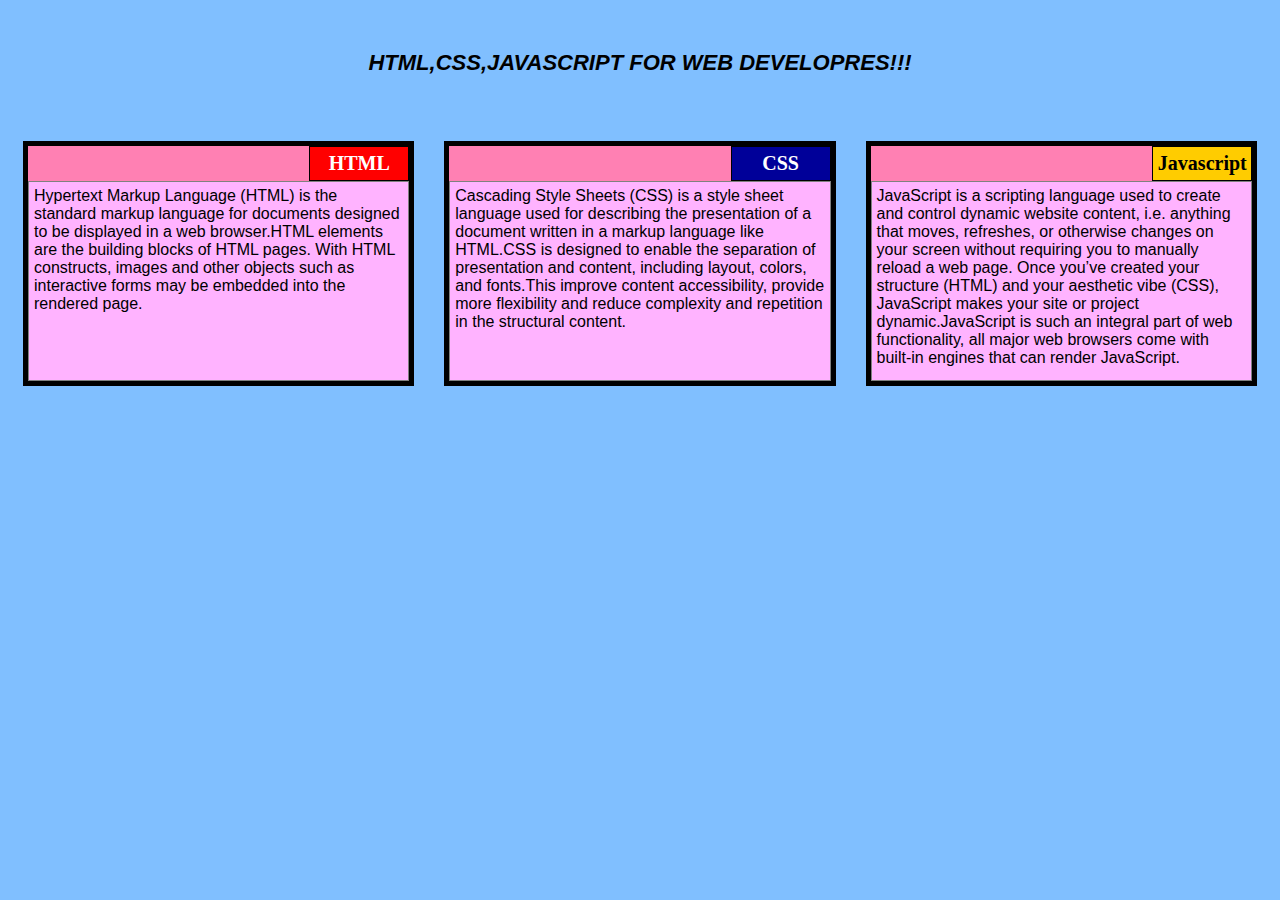
<file: mod2_solution/index.html>
<!DOCTYPE html>
<html>
<head>
<meta charset="utf-8">
<title>module2-solution</title>
</head>
<style >
	/*basic style*/
	* {
		box-sizing: border-box;
	}
	body {
		background-color: #80bfff;
	}
	h1 {
		margin: 50px;
		text-align: center;
		font-family:Arial, Helvetica, sans-serif;
		font-weight: bold;
		text-transform: capitalize;
		font-size: 22px;
	}
	section {
		position: relative;
		padding: 15px;
		width: 100%;
	}
	p {
		position: relative;
		clear: right;
	}
	div {
		position: relative;
		background-color: #ff80b3;
		border: 5px solid black;
		width: 100%;
		margin-left: auto;
		margin-right: auto;
		margin-bottom: auto;
	}
	.s1 {
		float: right;
		width: 100px;
		padding: 5px;
		margin: 0px;
		border: 1px solid black;
		text-align: center;
		font-size: 125%;
		font-weight: bold;color:white;
		background-color: #ff0000;

	}
	.s2 {
		float: right;
		color: white;
		width: 100px;
		padding: 5px;
		margin: 0px;
		border: 1px solid black;
		text-align: center;
		font-size: 125%;
		font-weight: bold;
		background-color: #000099;

	}
	.s3 {
		color: black;
		float: right;
		width: 100px;
		padding: 5px;
		margin: 0px;
		border: 1px solid black;
		text-align: center;
		font-size: 125%;
		font-weight: bold;
		background-color: #ffcc00;

	}
.cont {
		padding: 5px;
		border: 1px solid grey;
		background-color: #ffb3ff;
		font-family: Helvetica;
		color: black;
		margin: 0px;
		height: 200px;
		overflow: auto;
	}

	.row {
		width: 90%;
	}

	/*desktop version*/
	@media (min-width: 992px){
		.column-lg-4 {
			float: left;
			width: 33.33%;
		}
	}
	/*tablet version*/
	@media (min-width: 768px) and (max-width: 991px){
		.colmn-md-6 {
			float: left;
			width: 50%;
			margin-left: auto;
			margin-right: auto;
		}
		.colmn-md-12 {
			float: left;
			width: 100%;
			margin-left: auto;
			margin-right: auto;
		}
	}
	/*mobile version*/
	@media (max-width: 767px){
		.colmn-sm-12 {
			float: left;
			width: 100%;
		}
	}
</style>
<body >
<h1><i>HTML,CSS,JAVASCRIPT FOR WEB DEVELOPRES!!!</i></h1>
	<section class="column-lg-4 colmn-md-6 colmn-sm-12">
		<div>
			<p class="s1">HTML</p>
			<p class="cont">
			 Hypertext Markup Language (HTML) is the standard markup language for documents designed to be displayed in a web browser.HTML elements are the building blocks of HTML pages. With HTML constructs, images and other objects such as interactive forms may be embedded into the rendered page.
			</p>
		</div>
	</section>
	<section class="column-lg-4 colmn-md-6 colmn-sm-12">
		<div>
			<p class="s2">CSS</p>
			<p class="cont">Cascading Style Sheets (CSS) is a style sheet language used for describing the presentation of a document written in a markup language like HTML.CSS is designed to enable the separation of presentation and content, including layout, colors, and fonts.This  improve content accessibility, provide more flexibility and reduce complexity and repetition in the structural content.

</p>
		</div>
	</section>
	<section class="column-lg-4 colmn-md-12 colmn-sm-12">
	<div>
		<p class="s3">Javascript</p>
			<p class="cont">JavaScript is a scripting language used to create and control dynamic website content, i.e. anything that moves, refreshes, or otherwise changes on your screen without requiring you to manually reload a web page. Once you’ve created your structure (HTML) and your aesthetic vibe (CSS), JavaScript makes your site or project dynamic.JavaScript is such an integral part of web functionality, all major web browsers come with built-in engines that can render JavaScript. </p>
	</div>
</body>
</html>
</file>
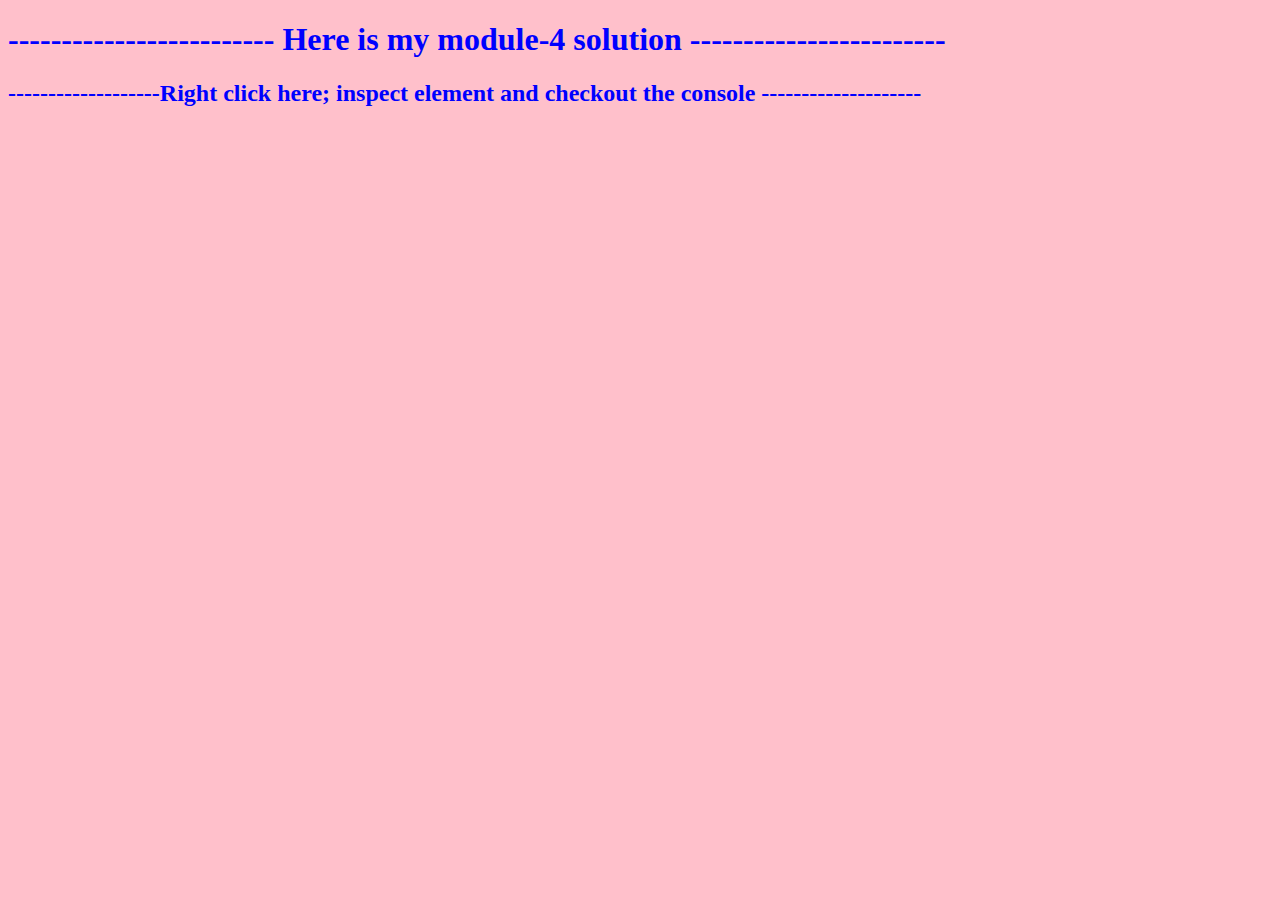
<file: module4-solution/index.html>
<!DOCTYPE html>
<html>
<head>
  <meta charset="utf-8">
  <title>Module 4 Solution</title>
  <script src="SpeakHello.js"></script>
  <script src="SpeakGoodBye.js"></script>
  <script src="script.js"></script>
  <style>
    body {background-color: pink;}
    h1,h2   {color: blue;}
    
  </style>
</head>

  <h1>------------------------- Here is my module-4 solution ------------------------</h1>
  <h2>-------------------Right click here; inspect element and checkout the console --------------------</h2>
    
</body>
</html>
</file>
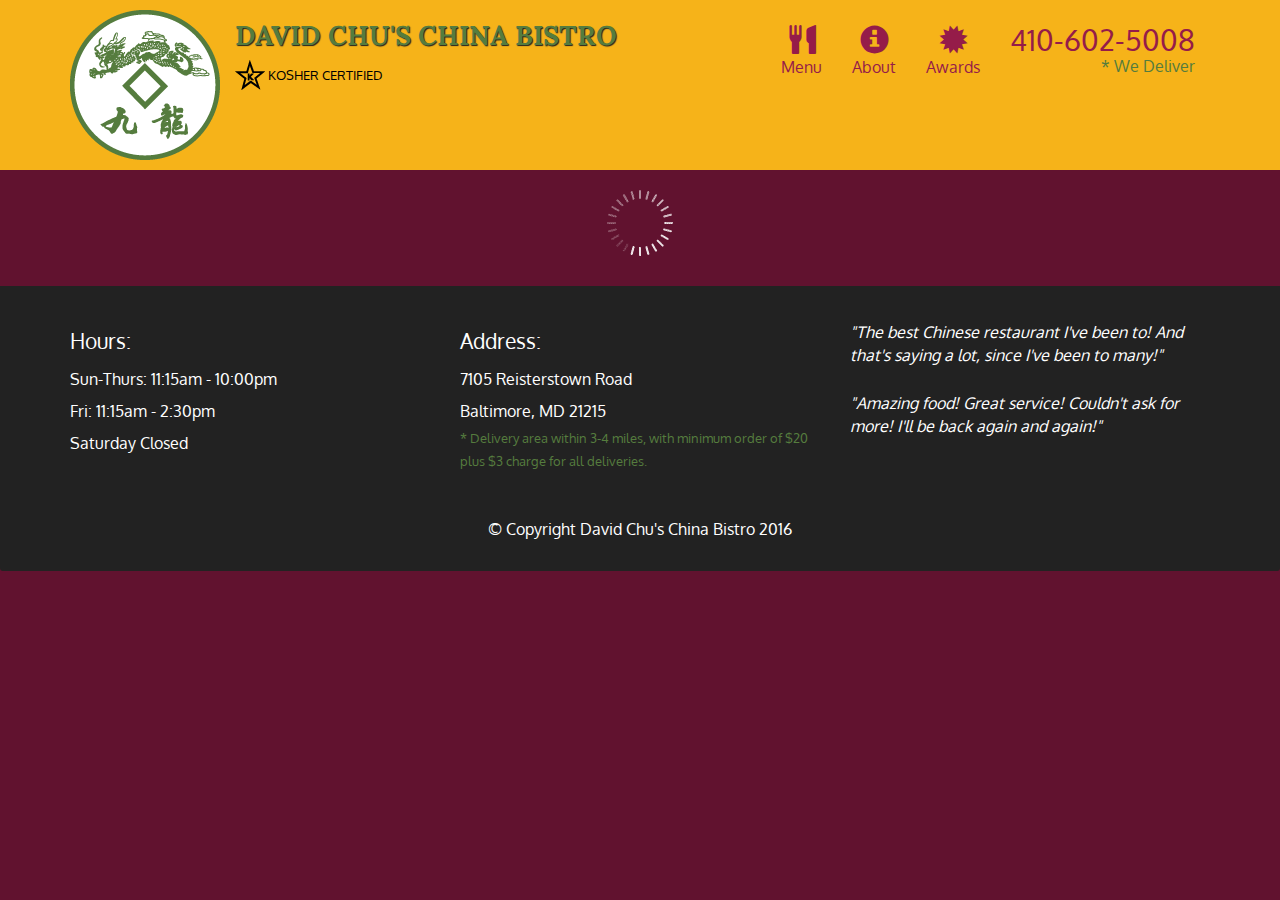
<file: module5-solution/index.html>
<!doctype html>
<html lang="en">
  <head>
    <meta charset="utf-8">
    <meta http-equiv="X-UA-Compatible" content="IE=edge">
    <meta name="viewport" content="width=device-width, initial-scale=1">
    <title>David Chu's China Bistro</title>
    <link rel="stylesheet" href="css/bootstrap.min.css">
    <link rel="stylesheet" href="css/styles.css">
    <link href='https://fonts.googleapis.com/css?family=Oxygen:400,300,700' rel='stylesheet' type='text/css'>
    <link href='https://fonts.googleapis.com/css?family=Lora' rel='stylesheet' type='text/css'>
  </head>
<body>
  <header>
    <nav id="header-nav" class="navbar navbar-default">
      <div class="container">
        <div class="navbar-header">
          <a href="index.html" class="pull-left visible-md visible-lg">
            <div id="logo-img" alt="Logo image"></div>
          </a>

          <div class="navbar-brand">
            <a href="index.html"><h1>David Chu's China Bistro</h1></a>
            <p>
              <img src="images/star-k-logo.png" alt="Kosher certification">
              <span>Kosher Certified</span>
            </p>
          </div>

          <button id="navbarToggle" type="button" class="navbar-toggle collapsed" data-toggle="collapse" data-target="#collapsable-nav" aria-expanded="false">
            <span class="sr-only">Toggle navigation</span>
            <span class="icon-bar"></span>
            <span class="icon-bar"></span>
            <span class="icon-bar"></span>
          </button>
        </div>
        
        <div id="collapsable-nav" class="collapse navbar-collapse">
           <ul id="nav-list" class="nav navbar-nav navbar-right">
            <li id="navHomeButton" class="visible-xs active">
              <a href="index.html">
                <span class="glyphicon glyphicon-home"></span> Home</a>
            </li>
            <li id="navMenuButton">
              <a href="#" onclick="$dc.loadMenuCategories();">
                <span class="glyphicon glyphicon-cutlery"></span><br class="hidden-xs"> Menu</a>
            </li>
            <li>
              <a href="#">
                <span class="glyphicon glyphicon-info-sign"></span><br class="hidden-xs"> About</a>
            </li>
            <li>
              <a href="#">
                <span class="glyphicon glyphicon-certificate"></span><br class="hidden-xs"> Awards</a>
            </li>
            <li id="phone" class="hidden-xs">
              <a href="tel:410-602-5008">
                <span>410-602-5008</span></a><div>* We Deliver</div>
            </li>
          </ul><!-- #nav-list -->
        </div><!-- .collapse .navbar-collapse -->
      </div><!-- .container -->
    </nav><!-- #header-nav -->
  </header>

  <div id="call-btn" class="visible-xs">
    <a class="btn" href="tel:410-602-5008">
    <span class="glyphicon glyphicon-earphone"></span>
    410-602-5008
    </a>
  </div>
  <div id="xs-deliver" class="text-center visible-xs">* We Deliver</div>

  <div id="main-content" class="container"></div>

  <footer class="panel-footer">
    <div class="container">
      <div class="row">
        <section id="hours" class="col-sm-4">
          <span>Hours:</span><br>
          Sun-Thurs: 11:15am - 10:00pm<br>
          Fri: 11:15am - 2:30pm<br>
          Saturday Closed
          <hr class="visible-xs">
        </section>
        <section id="address" class="col-sm-4">
          <span>Address:</span><br>
          7105 Reisterstown Road<br>
          Baltimore, MD 21215
          <p>* Delivery area within 3-4 miles, with minimum order of $20 plus $3 charge for all deliveries.</p>
          <hr class="visible-xs">
        </section>
        <section id="testimonials" class="col-sm-4">
          <p>"The best Chinese restaurant I've been to! And that's saying a lot, since I've been to many!"</p>
          <p>"Amazing food! Great service! Couldn't ask for more! I'll be back again and again!"</p>
        </section>
      </div>
      <div class="text-center">&copy; Copyright David Chu's China Bistro 2016</div>
    </div>
  </footer>

  <!-- jQuery (Bootstrap JS plugins depend on it) -->
  <script src="js/jquery-2.1.4.min.js"></script>
  <script src="js/bootstrap.min.js"></script>
  <script src="js/ajax-utils.js"></script>
  <script src="js/script.js"></script>
</body>
</html>
</file>
<file: module5-solution/css/styles.css>
body {
  font-size: 16px;
  color: #fff;
  background-color: #61122f;
  font-family: 'Oxygen', sans-serif;
}

/** HEADER **/
#header-nav {
  background-color: #f6b319;
  border-radius: 0;
  border: 0;
}

#logo-img {
  background: url('../images/restaurant-logo_large.png') no-repeat;
  width: 150px;
  height: 150px;
  margin: 10px 15px 10px 0;
}

.navbar-brand {
  padding-top: 25px;
}
.navbar-brand h1 { /* Restaurant name */
  font-family: 'Lora', serif;
  color: #557c3e;
  font-size: 1.5em;
  text-transform: uppercase;
  font-weight: bold;
  text-shadow: 1px 1px 1px #222;
  margin-top: 0;
  margin-bottom: 0;
  line-height: .75;
}
.navbar-brand a:hover, .navbar-brand a:focus {
  text-decoration: none;
}
.navbar-brand p { /* Kosher cert */
  color: #000;
  text-transform: uppercase;
  font-size: .7em;
  margin-top: 15px;
}
.navbar-brand p span { /* Star-K */
  vertical-align: middle;
}

#nav-list {
  margin-top: 10px;
}
#nav-list a {
  color: #951C49;
  text-align: center;
}
#nav-list a:hover {
  background: #E7E7E7;
}
#nav-list a span {
  font-size: 1.8em;
}

#phone {
  margin-top: 5px;
}
#phone a { /* Phone number */
  text-align: right;
  padding-bottom: 0;
}
#phone div { /* We Deliver */
  color: #557c3e;
  text-align: right;
  padding-right: 15px;
}

.navbar-header button.navbar-toggle, .navbar-header .icon-bar {
  border: 1px solid #61122f;
}
.navbar-header button.navbar-toggle {
  clear: both;
  margin-top: -30px;
}
/* END HEADER */

/* FOOTER */
.panel-footer {
  margin-top: 30px;
  padding-top: 35px;
  padding-bottom: 30px;
  background-color: #222;
  border-top: 0;
}
.panel-footer div.row {
  margin-bottom: 35px;
}
#hours, #address {
  line-height: 2;
}
#hours > span, #address > span {
  font-size: 1.3em;
}
#address p {
  color: #557c3e;
  font-size: .8em;
  line-height: 1.8;
}
#testimonials {
  font-style: italic;
}
#testimonials p:nth-child(2) {
  margin-top: 25px;
}
/* END FOOTER */



/* HOME PAGE */
.container .jumbotron {
  box-shadow: 0 0 50px #3F0C1F;
  border: 2px solid #3F0C1F;
}

#menu-tile, #specials-tile, #map-tile {
  height: 250px;
  width: 100%;
  margin-bottom: 15px;
  position: relative;
  border: 2px solid #3F0C1F;
  overflow: hidden;
}
#menu-tile:hover, #specials-tile:hover, #map-tile:hover {
  box-shadow: 0 1px 5px 1px #cccccc;
}
#menu-tile {
  background: url('../images/menu-tile.jpg') no-repeat;
  background-position: center;
}
#specials-tile {
  background: url('../images/specials-tile.jpg') no-repeat;
  background-position: center;
}
#menu-tile span, #specials-tile span, #map-tile span {
  position: absolute;
  bottom: 0;
  right: 0;
  width: 100%;
  text-align: center;
  font-size: 1.6em;
  text-transform: uppercase;
  background-color: #000;
  color: #fff;
  opacity: .8;
}
/* END HOME PAGE */

/* MENU CATEGORIES PAGE */
.category-tile { 
  position: relative;
  border: 2px solid #3F0C1F;
  overflow: hidden;
  width: 200px;
  height: 200px;
  margin: 0 auto 15px;
}
.category-tile span {
  position: absolute;
  bottom: 0;
  right: 0;
  width: 100%;
  text-align: center;
  font-size: 1.2em;
  text-transform: uppercase;
  background-color: #000;
  color: #fff;
  opacity: .8;
}
.category-tile:hover {
  box-shadow: 0 1px 5px 1px #cccccc;
}

#menu-categories-title + div {
  margin-bottom: 50px;
}
/* END MENU CATEGORIES PAGE */

/* SINGLE CATEGORY PAGE */
.menu-item-tile {
  margin-bottom: 25px;
}
.menu-item-tile hr {
  width: 80%;
}
.menu-item-tile .menu-item-price {
  font-size: 1.1em;
  text-align: right;
  margin-top: -15px;
  margin-right: -15px;
}
.menu-item-tile .menu-item-price span {
  font-size: .6em;
}
.menu-item-photo {
  position: relative;
  border: 2px solid #3F0C1F; 
  overflow: hidden;
  padding: 0;
  margin-right: -15px;
  margin-left: auto;
  margin-bottom: 20px;
  max-width: 250px;
}
.menu-item-photo div {
  position: absolute;
  bottom: 0;
  right: 0;
  width: 80px;
  background-color: #557c3e;
  text-align: center;
}
.menu-item-description {
  padding-right: 30px;
}
h3.menu-item-title {
  margin: 0 0 10px;
}
.menu-item-details {
  font-size: .9em;
  font-style: italic;
}
/* END SINGLE CATEGORY PAGE */


/********** Large devices only **********/
@media (min-width: 1200px) {
  .container .jumbotron {
    background: url('../images/jumbotron_1200.jpg') no-repeat;
    height: 675px;
  }
}

/********** Medium devices only **********/
@media (min-width: 992px) and (max-width: 1199px) {
  /* Header */
  #logo-img {
    background: url('../images/restaurant-logo_medium.png') no-repeat;
    width: 100px;
    height: 100px;
    margin: 5px 5px 5px 0;
  }
  /* End Header */

  /* Home Page */
  .container .jumbotron {
    background: url('../images/jumbotron_992.jpg') no-repeat;
    height: 558px;
  }
  /* End Home Page */
}

/********** Small devices only **********/
@media (min-width: 768px) and (max-width: 991px) {
  /* Home Page */
  .container .jumbotron {
    background: url('../images/jumbotron_768.jpg') no-repeat;
    height: 432px;
  }
  /* End Home Page */
}

/********** Extra small devices only **********/
@media (max-width: 767px) {
  /* Header */
  .navbar-brand {
    padding-top: 10px;
    height: 80px;
  }
  .navbar-brand h1 { /* Restaurant name */
    padding-top: 10px;
    font-size: 5vw; /* 1vw = 1% of viewport width */
  }
  .navbar-brand p { /* Kosher cert */
    font-size: .6em;
    margin-top: 12px;
  }
  .navbar-brand p img { /* Star-K */
    height: 20px;
  }

  #collapsable-nav a { /* Collapsed nav menu text */
    font-size: 1.2em;
  }
  #collapsable-nav a span { /* Collapsed nav menu glyph */
    font-size: 1em;
    margin-right: 5px;
  }

  #call-btn > a {
    font-size: 1.5em;
    display: block;
    margin: 0 20px;
    padding: 10px;
    border: 2px solid #fff;
    background-color: #f6b319;
    color: #951c49;
  }
  #xs-deliver {
    margin-top: 5px;
    font-size: .7em;
    letter-spacing: .1em;
    text-transform: uppercase;
  }
  /* End Header */

  /* Footer */
  .panel-footer section {
    margin-bottom: 30px;
    text-align: center;
  }
  .panel-footer section:nth-child(3) {
    margin-bottom: 0; /* margin already exists on the whole row */
  }
  .panel-footer section hr {
    width: 50%;
  }
  /* End Footer */

  /* Home Page */
  .container .jumbotron {
    margin-top: 30px;
    padding: 0;
  }
  #menu-tile, #specials-tile {
    width: 360px;
    margin: 0 auto 15px;
  }

  .menu-item-photo {
    margin-right: auto;
  }
  .menu-item-tile .menu-item-price {
    text-align: center;
  }
  .menu-item-description {
    text-align: center;;
  }
}


/********** Super extra small devices Only :-) (e.g., iPhone 4) **********/
@media (max-width: 479px) {
  /* Header */
  .navbar-brand h1 { /* Restaurant name */
    padding-top: 5px;
    font-size: 6vw;
  }
  /* End Header */
  
  /* Home page */
  #menu-tile, #specials-tile {
    width: 280px;
    margin: 0 auto 15px;
  }

  .col-xxs-12 {
    position: relative;
    min-height: 1px;
    padding-right: 15px;
    padding-left: 15px;
    float: left;
    width: 100%;
  }
}
</file>
